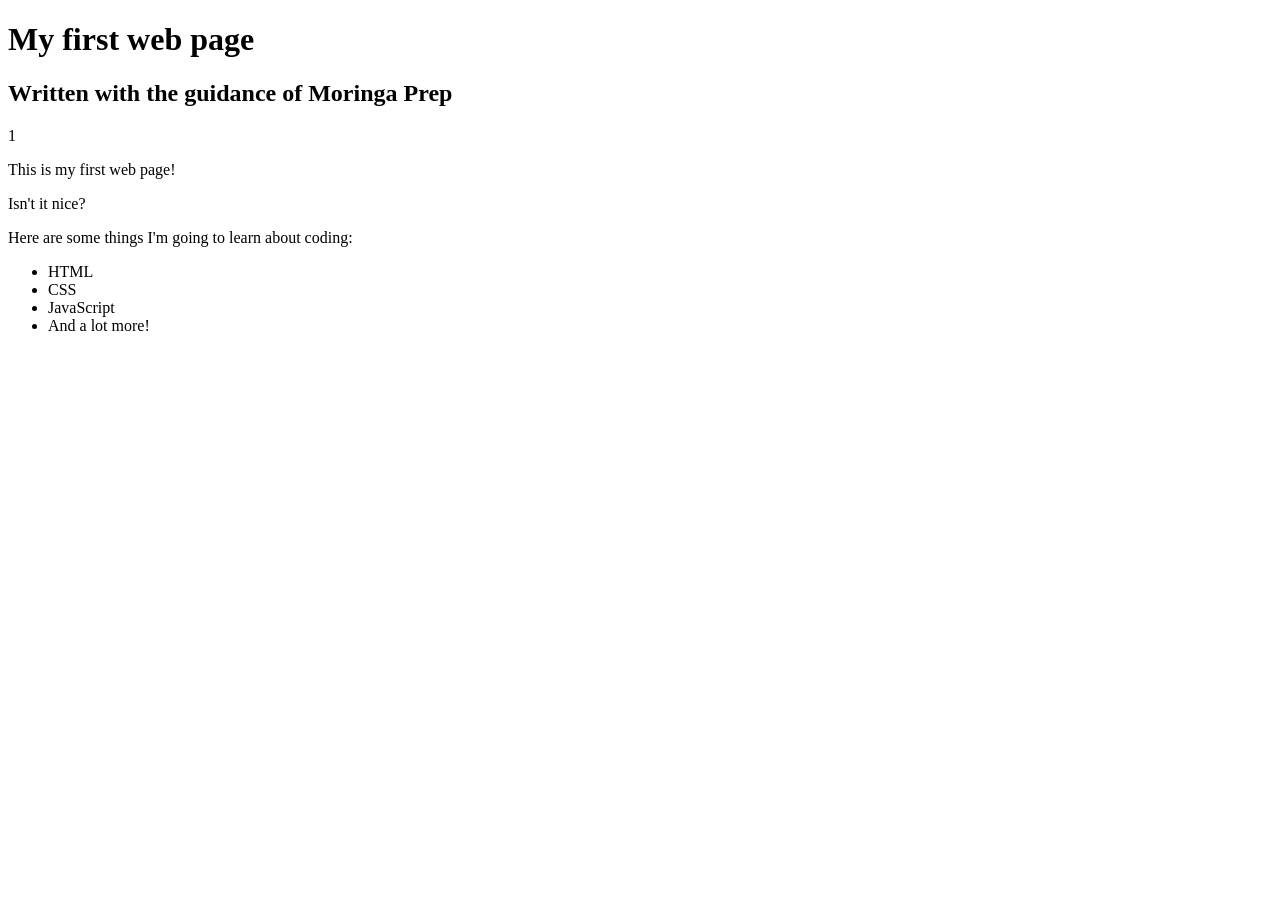
<file: my-first-webpage.html>
<!DOCTYPE html>
<html>

<head>
  <title>Web page #1!</title>
</head>

<body>
  <h1>My first web page</h1>
  <h2>Written with the guidance of Moringa Prep</h2> 1
  <p>This is my first web page!</p>
  <p>Isn't it nice?</p>
  <p>Here are some things I'm going to learn about coding:</p>
  <ul>
    <li>HTML</li>
    <li>CSS</li>
    <li>JavaScript</li>
    <li>And a lot more!</li>
  </ul>
</body>

</html>
</file>
